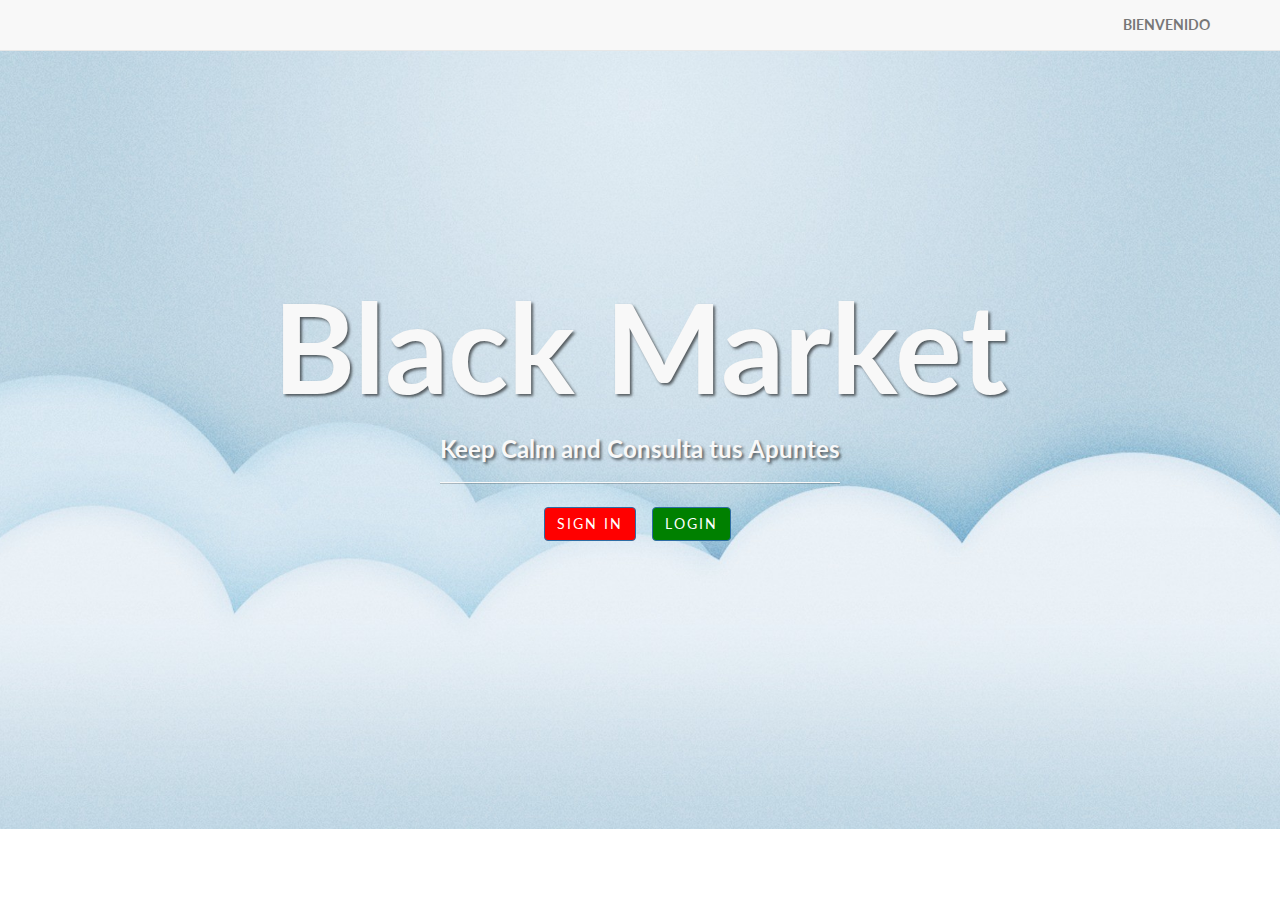
<file: www/index.html>
<!DOCTYPE html>
<html lang="es">
<head>
    <meta charset="utf-8">
    <meta http-equiv="X-UA-Compatible" content="IE=edge">
    <meta name="viewport" content="width=device-width, initial-scale=1">
    <meta name="description" content="">
    <meta name="author" content="">

    <title>Black Market - Cloud</title>

    <!-- Bootstrap Core CSS -->
    <link href="css/bootstrap.min.css" rel="stylesheet">

    <!-- Custom CSS -->
    <link href="css/landing-page.css" rel="stylesheet">

    <!-- Custom Fonts -->
    <link href="font-awesome/css/font-awesome.min.css" rel="stylesheet" type="text/css">
    <link href="http://fonts.googleapis.com/css?family=Lato:300,400,700,300italic,400italic,700italic" rel="stylesheet" type="text/css">

    <!-- HTML5 Shim and Respond.js IE8 support of HTML5 elements and media queries -->
    <!-- WARNING: Respond.js doesn't work if you view the page via file:// -->
    <!--[if lt IE 9]>
        <script src="https://oss.maxcdn.com/libs/html5shiv/3.7.0/html5shiv.js"></script>
        <script src="https://oss.maxcdn.com/libs/respond.js/1.4.2/respond.min.js"></script>
    <![endif]-->

</head>

<body>

    <!-- Navigation -->
    <nav class="navbar navbar-default navbar-fixed-top" role="navigation">
        <div class="container">
            <!-- Brand and toggle get grouped for better mobile display -->

            <!-- Collect the nav links, forms, and other content for toggling -->
            <div  id="bs-example-navbar-collapse-1">
                <ul class="nav navbar-nav navbar-right">
                    <li>
                        <a>BIENVENIDO</a>
                    </li>
                </ul>
            </div>
            <!-- /.navbar-collapse -->
        </div>
        <!-- /.container -->
    </nav>

    <!-- Header -->
    <div class="intro-header">

        <div class="container">
            <div class="row">
                <div class="col-lg-12">
                    <div class="intro-message" style="font-size:25px">
                        <h1>Black Market</h1>
                        <h3>Keep Calm and Consulta tus Apuntes</h3>
                        <hr class="intro-divider">
                        <ul class="list-inline intro-social-buttons">
                            <li>
                                <a class="btn btn-primary custom-button red-btn" STYLE="background-color:red"  data-toggle="modal" data-target="#signin" data-whatever="@fat"> <span class="network-name">SIGN IN</span></a>
                            </li>
                            <li>
                                <a class="btn btn-primary custom-button red-btn" STYLE="background-color:green"  data-toggle="modal" data-target="#loginin" data-whatever="@fat"> <span class="network-name">LOGIN</span></a>
                            </li>
                        </ul>
                    </div>
                </div>
            </div>

        </div>
		<div class="modal fade" id="signin"  tabindex="-1" role="dialog"  aria-labelledby="exampleModalLabel" aria-hidden="true">
		  <div class="modal-dialog" style="width:300px;height:500px">
			<div class="modal-content">
			  <div class="modal-header">
				<h4 class="title1" align="left" background-color="red" id="exampleModalLabel" color>Nuevo usuario</h4>
			  </div>
			  <div class="modal-body">
				<form>
				  <div class="form-group">
					<input type="text" class="form-control" placeholder= "Nombre" maxlength="20" id="new_usuario_nombre">
				  </div>
				  <div class="form-group">
					<input type="text" class="form-control"  placeholder= "Username" maxlength="20"id="new_usuario_username">
				  </div>
				  <div class="form-group">
					<input type="text" class="form-control"  placeholder= "Contraseña" maxlength="20"id="new_usuario_password">
				  </div>
				  <div class="form-group">
					<input type="text" class="form-control" placeholder= "Email"  id="new_usuario_email">
				  </div>
				</form>
			  </div>
			  <div class="modal-footer">
				<button type="button" class="btn btn-primary" id="vmatricula" data-toggle="modal" style="display:none" data-target="#matricula" data-whatever="@mdo"></button>
				<button type="button" class="btn btn-default" data-dismiss="modal" id="signcancelar" >Cancelar</button>
				<button type="button" class="btn btn-primary" id="sign">Sign in</button>
			  </div>
			</div>
		  </div>
		</div>
		 
		<!-- Boton Sigin  lleva a matricula-->
		<div class="modal fade" id="matricula"  tabindex="-1" role="dialog"  aria-labelledby="exampleModalLabel" aria-hidden="true">
		  <div class="modal-dialog" style="width:500px;height:500px">
			<div class="modal-content">
			  <div class="modal-header">
				<h4 class="title1" align="left" background-color="red" id="exampleModalLabel" color>Nueva Matricula<p> Selecciona las assignaturas:</p></h4>
			  </div>
			  <div class="modal-body">
				<form>
				  <div class="row">
					  <div>
						<div class="panel panel-default">
						  <div class="panel-heading">
							<h3 class="panel-title">Assignaturas </h3>
						  </div>
						  <div class="title1">
							 <span id="asignatura_result"></span>
						  </div>
						</div>
					  </div><!-- /.col-sm-8 -->
				  </div>
				</form>
			  </div>
			  <div class="modal-footer">
			 <button type="button" class="btn btn-primary" id="msignin">Login</button>
			  </div>
			</div>
		  </div>
		</div>
		
		<div class="modal fade" id="loginin"  tabindex="-1" role="dialog"  aria-labelledby="exampleModalLabel" aria-hidden="true">
		  <div class="modal-dialog" style="width:300px;height:500px">
			<div class="modal-content">
			  <div class="modal-header">
				<h4 class="title1" align="left" id="exampleModalLabel">Acceder</h4>
			  </div>
			  <div class="modal-body">
				<form>
				  <div class="form-group">
				<!-- <label for="message-text" class="control-label">Username:</label>-->
					<input type="text" class="form-control"  placeholder= "Username" maxlength="20"id="login_username">
				  </div>
				  <div class="form-group">
					<!-- <label for="message-text" class="control-label">Contraseña:</label>-->
					<input type="text" class="form-control"  placeholder= "Contraseña" maxlength="20"id="login_password">
				  </div>
				</form>
			  </div>
			  <div class="modal-footer">
				<button type="button" class="btn btn-default" data-dismiss="modal" id="logincancelar" >Cancelar</button>
				<button type="button" class="btn btn-primary" id="login">Login</button>
			  </div>
			</div>
		  </div>
		</div>	
        <!-- /.container -->

    </div>
    <!-- /.intro-header -->   

      
                
    <!-- jQuery -->
    <script src="js/jquery.js"></script>
    <!-- Bootstrap Core JavaScript -->
    <script src="js/bootstrap.min.js"></script>
	<script src="js/login.js"></script>
	<script src="js/jquery.cookie.js"></script>
</body>
</html>
</file>
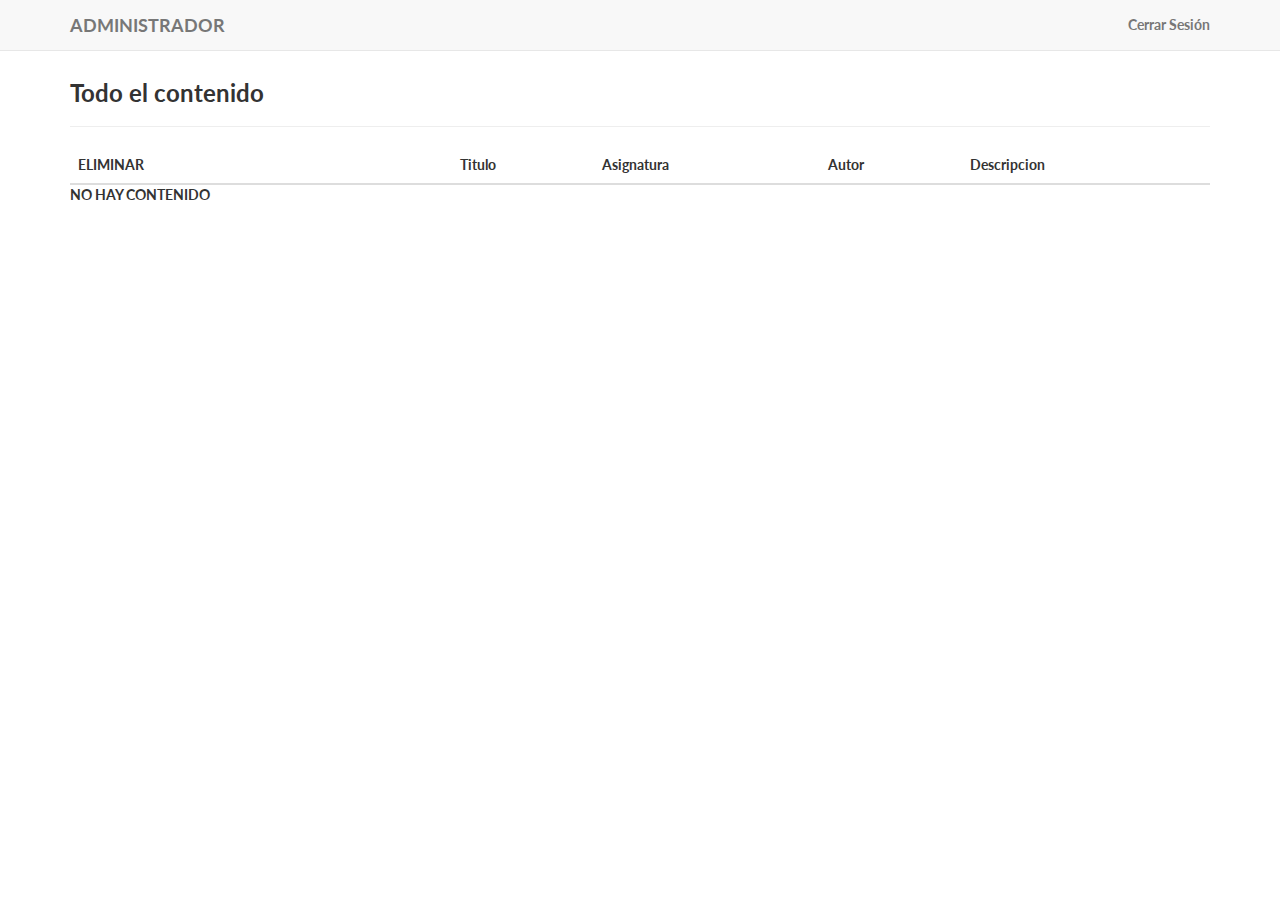
<file: www/admin.html>
<!DOCTYPE html>
<html lang="es"><head><meta http-equiv="Content-Type" content="text/html; charset=UTF-8">
    <meta charset="utf-8">
    <meta http-equiv="X-UA-Compatible" content="IE=edge">
    <meta name="viewport" content="width=device-width, initial-scale=1">
    <meta name="description" content="">
    <meta name="author" content="">

    <title>Black Market - Cloud</title>

     <!-- Bootstrap Core CSS -->
    <link href="css/bootstrap.min.css" rel="stylesheet">

    <!-- Custom CSS -->
    <link href="css/landing-page.css" rel="stylesheet">

    <!-- Custom Fonts -->
    <link href="font-awesome/css/font-awesome.min.css" rel="stylesheet" type="text/css">
    <link href="http://fonts.googleapis.com/css?family=Lato:300,400,700,300italic,400italic,700italic" rel="stylesheet" type="text/css">

    <!-- HTML5 Shim and Respond.js IE8 support of HTML5 elements and media queries -->
    <!-- WARNING: Respond.js doesn't work if you view the page via file:// -->
    <!--[if lt IE 9]>
        <script src="https://oss.maxcdn.com/libs/html5shiv/3.7.0/html5shiv.js"></script>
        <script src="https://oss.maxcdn.com/libs/respond.js/1.4.2/respond.min.js"></script>
    <![endif]-->

</head>

<body class="">
	 <div class="navbar navbar-default navbar-fixed-top" role="navigation">
        <div class="container">
            <!-- Brand and toggle get grouped for better mobile display -->
            <div class="navbar-header">
                <button type="button" class="navbar-toggle" data-toggle="collapse" data-target="#bs-example-navbar-collapse-1">
                    <span class="sr-only">Toggle navigation</span>
                    <span class="icon-bar"></span>
                    <span class="icon-bar"></span>
                    <span class="icon-bar"></span>
                </button>
                <a class="navbar-brand" id="usernameregistred">ADMINISTRADOR</a>
            </div>
            <!-- Collect the nav links, forms, and other content for toggling -->
            <div class="collapse navbar-collapse" id="bs-example-navbar-collapse-1">
                <ul class="nav navbar-nav navbar-right">
                    <li>
                        <a id="logout">Cerrar Sesión</a>
                    </li>
                </ul>
            </div>
            <!-- /.navbar-collapse -->
        </div>
        <!-- /.container -->
    </div>


    <!-- Header -->
	<div class="container">  
	
  <!-- upper section -->
  <div class="row">
    <div class="col-sm-12">    	
     <!-- column 2 -->
	<div>	 
	 <h3> <p style="margin-top:80px" >Todo el contenido</p> </h3> 
	</div>	 
	
       <hr>
	   <div class="row">
       <div>
		<div class="container">
        <div class="tab-content">
          <div class="tab-pane active" id="teoria">
				 <table class="table table-striped">
					<thead>
					  <tr><th>ELIMINAR</th><th>Titulo</th><th>Asignatura</th><th>Autor</th><th>Descripcion</th></tr>
					</thead>
					<tbody id="contenido_result">	
					</tbody>
				  </table>
			
          </div>


        </div>
       </div><!--/row-->   
  	</div><!--/col-span-9-->
	</div>
	
  </div>
    </div>
  </div>
  
  	<div  class="modal fade" id="contenido" tabindex="-1" role="dialog" aria-labelledby="exampleModalLabel" aria-hidden="true" style="display: none;">
		  <div class="modal-dialog" style="width:800px;height:100px">
			<div class="modal-content">
			  <div class="modal-header">
				<h3 class="title1" align="center" background-color="red" id="popuptitulo" >Nuevo usuario</h3>
				<h4 class="title1" align="center" background-color="red" id="popupasignatura" >-Nuevo usuario-EXAMEN</h4>
			  </div>
			  <div class="modal-body">
				<form>
				<div class="container">  
				<div class="row">
				 <div class="col-sm-4">
				  <img align="center" id="popupimagen" style="max-width:350px;border:5px solid" ></img>
				  
						<h4><span style="margin-top:20px" id="popupfecha"></span></h4>
					
				  </div>
				  <div class="col-sm-4">
				   <h3> <p align ="center">Descripcion:</p></h3>          
							<div>
								<h4><span style="margin-top:20px" id="descripcioncontent"></span></h4>
							</div><!--/col-span-6-->
		
				  </div>
				  </div>
				  </div>
				  
				</form>
			  </div>
			  <div class="modal-footer">
			  
				<button type="button" class="btn btn-success" id="descargar" ><a class="glyphicon glyphicon-download-alt" style="color:#FFFFFF" id="download"> Descargar</a></button>
				<span id="invalidoboton">
			  </span>
			  </div>
			</div>
		  </div>
		</div>

    <!-- /.intro-header -->   

    <!-- jQuery -->
    <script src="js/jquery.js"></script>
    <!-- Bootstrap Core JavaScript -->
    <script src="js/bootstrap.min.js"></script>
	<script src="js/admin.js"></script>
	<script src="js/jquery.cookie.js"></script>

</body>
</html>
</file>
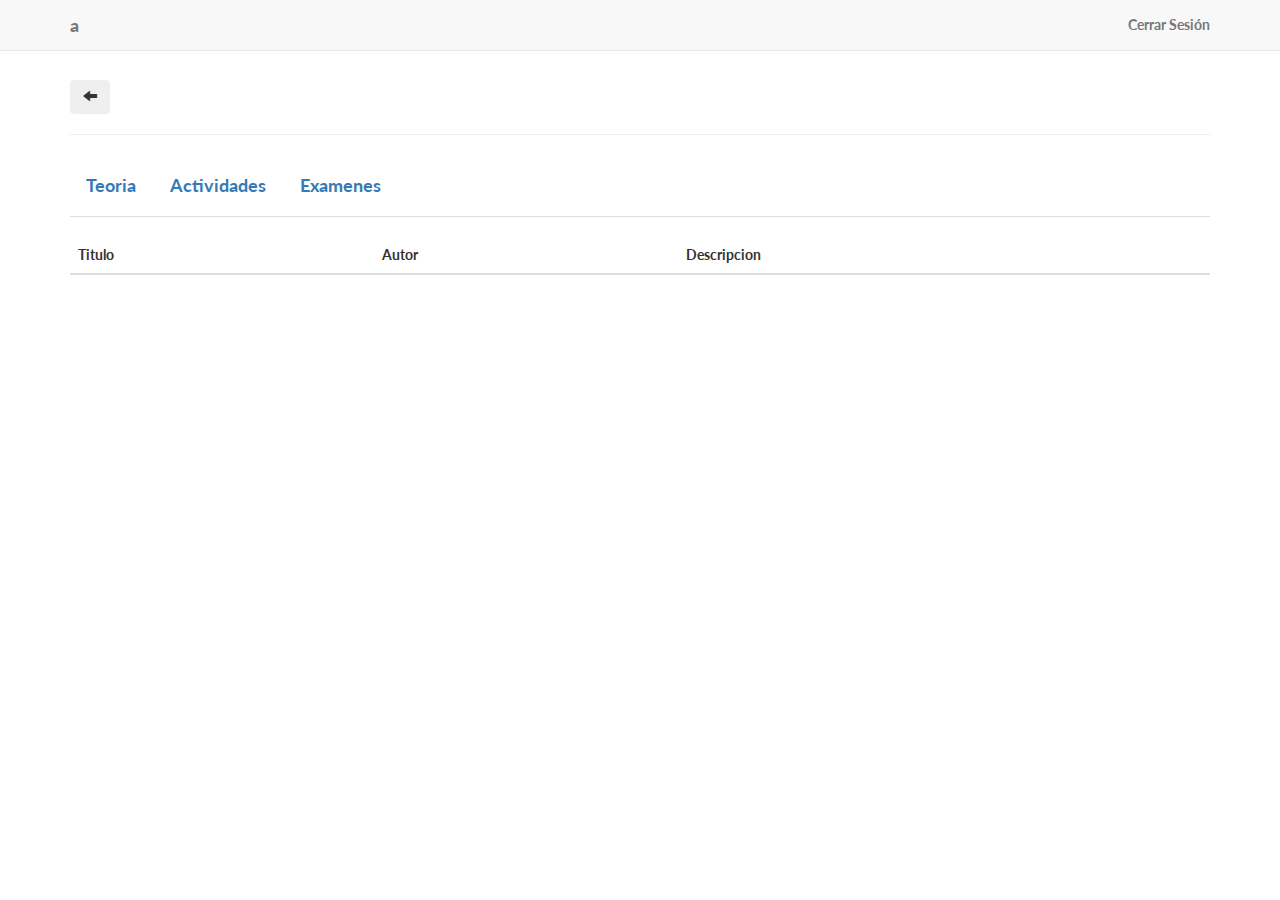
<file: www/asignatura.html>
<!DOCTYPE html>
<html lang="es"><head><meta http-equiv="Content-Type" content="text/html; charset=UTF-8">
    <meta charset="utf-8">
    <meta http-equiv="X-UA-Compatible" content="IE=edge">
    <meta name="viewport" content="width=device-width, initial-scale=1">
    <meta name="description" content="">
    <meta name="author" content="">

    <title>Black Market - Cloud</title>

     <!-- Bootstrap Core CSS -->
    <link href="css/bootstrap.min.css" rel="stylesheet">

    <!-- Custom CSS -->
    <link href="css/landing-page.css" rel="stylesheet">

    <!-- Custom Fonts -->
    <link href="font-awesome/css/font-awesome.min.css" rel="stylesheet" type="text/css">
    <link href="http://fonts.googleapis.com/css?family=Lato:300,400,700,300italic,400italic,700italic" rel="stylesheet" type="text/css">

    <!-- HTML5 Shim and Respond.js IE8 support of HTML5 elements and media queries -->
    <!-- WARNING: Respond.js doesn't work if you view the page via file:// -->
    <!--[if lt IE 9]>
        <script src="https://oss.maxcdn.com/libs/html5shiv/3.7.0/html5shiv.js"></script>
        <script src="https://oss.maxcdn.com/libs/respond.js/1.4.2/respond.min.js"></script>
    <![endif]-->

</head>

<body class="">
	 <div class="navbar navbar-default navbar-fixed-top" role="navigation">
        <div class="container">
            <!-- Brand and toggle get grouped for better mobile display -->
            <div class="navbar-header">
                <button type="button" class="navbar-toggle" data-toggle="collapse" data-target="#bs-example-navbar-collapse-1">
                    <span class="sr-only">Toggle navigation</span>
                    <span class="icon-bar"></span>
                    <span class="icon-bar"></span>
                    <span class="icon-bar"></span>
                </button>
                <a class="navbar-brand" id="usernameregistred">a</a>
            </div>
            <!-- Collect the nav links, forms, and other content for toggling -->
            <div class="collapse navbar-collapse" id="bs-example-navbar-collapse-1">
                <ul class="nav navbar-nav navbar-right">
                    <li>
                        <a id="logout">Cerrar Sesión</a>
                    </li>
                </ul>
            </div>
            <!-- /.navbar-collapse -->
        </div>
        <!-- /.container -->
    </div>


    <!-- Header -->
	<div class="container">  
	
  <!-- upper section -->
  <div class="row">

    <div class="col-sm-12">    	
     <!-- column 2 -->
	<div>	 
	<button style="margin-top:80px" type="button" class="btn btn-defaut" id="atrasregistred">
			<span class="glyphicon glyphicon-arrow-left" ></span>
		</button>
		
       <h3> <p  id="nombreasignatura"></p> </h3> 
	   
	</div>	   
       <hr>
	   <div class="row">
        	<div>
			      <div class="container">
        <ul class="nav nav-tabs" id="myTab">
          <li ><a href="#teoria" data-toggle="tab" id="teoria"><h4>Teoria</h4></a></li>
          <li><a href="#actividades" data-toggle="tab"  id="actividades"><h4>Actividades</h4></a></li>
          <li><a href="#examenes" data-toggle="tab"  id="examenes"><h4>Examenes</h4></a></li>
        </ul>
        <div class="tab-content">
          <div class="tab-pane active" id="teoria">
            <p style="margin-top:20px"> </p>
				 <table class="table table-striped">
					<thead>
					  <tr><th>Titulo</th><th>Autor</th><th>Descripcion</th></tr>
					</thead>
					<tbody id="contenido_result">	
					</tbody>
				  </table>
			
          </div>
          <div class="tab-pane" id="actividades">
             <p style="margin-top:20px"> </p>
			 <table class="table table-striped">
					<thead>
					  <tr><th>Titulo</th><th>Autor</th><th>Descripcion</th></tr>
					</thead>
					<tbody id="contenido_result">	
					</tbody>
				  </table>

          </div>
          <div class="tab-pane" id="examenes">
            <p style="margin-top:20px"> </p>
			<table class="table table-striped">
					<thead>
					  <tr><th>Titulo</th><th>Autor</th><th>Descripcion</th></tr>
					</thead>
					<tbody id="contenido_result">	
					</tbody>
				  </table>
          </div>
        </div>
       </div><!--/row-->   
  	</div><!--/col-span-9-->
	</div>
	
  </div>
  </div>
  </div>
  
    		<div  class="modal fade" id="contenido" tabindex="-1" role="dialog" aria-labelledby="exampleModalLabel" aria-hidden="true" style="display: none;">
		  <div class="modal-dialog" style="width:800px;height:100px">
			<div class="modal-content">
			  <div class="modal-header">
				<h3 class="title1" align="center" background-color="red" id="popuptitulo" >Nuevo usuario</h3>
				<h4 class="title1" align="center" background-color="red" id="popupasignatura" >-Nuevo usuario-EXAMEN</h4>
			  </div>
			  <div class="modal-body">
				<form>
				<div class="container">  
				<div class="row">
				 <div class="col-sm-4">
				  <img align="center" id="popupimagen" style="max-width:350px;border:5px solid" ></img>
				  
						<h4><span style="margin-top:20px" id="popupfecha"></span></h4>
					
				  </div>
				  <div class="col-sm-4">
				   <h3> <p align ="center">Descripcion:</p></h3>          
							<div>
								<h4><span style="margin-top:20px" id="descripcioncontent"></span></h4>
							</div><!--/col-span-6-->
		
				  </div>
				  </div>
				  </div>
				  
				</form>
			  </div>
			  <div class="modal-footer">
			  
				<div  align="left" class="col-sm-6">
					<span id="comentariosboton">
				</div>
				<div class="col-sm-6">
				<button type="button" class="btn btn-success" id="descargar" ><a class="glyphicon glyphicon-download-alt" style="color:#FFFFFF" id="download"> Descargar</a></button>
				<span id="invalidoboton">
				</div>
			  </div>
			</div>
		  </div>
		</div>
		
		
		
  
  

    <!-- /.intro-header -->   

    <!-- jQuery -->
    <script src="js/jquery.js"></script>
    <!-- Bootstrap Core JavaScript -->
    <script src="js/bootstrap.min.js"></script>
	<script src="js/asignatura.js"></script>
	<script src="js/jquery.cookie.js"></script>

</body>
</html>
</file>
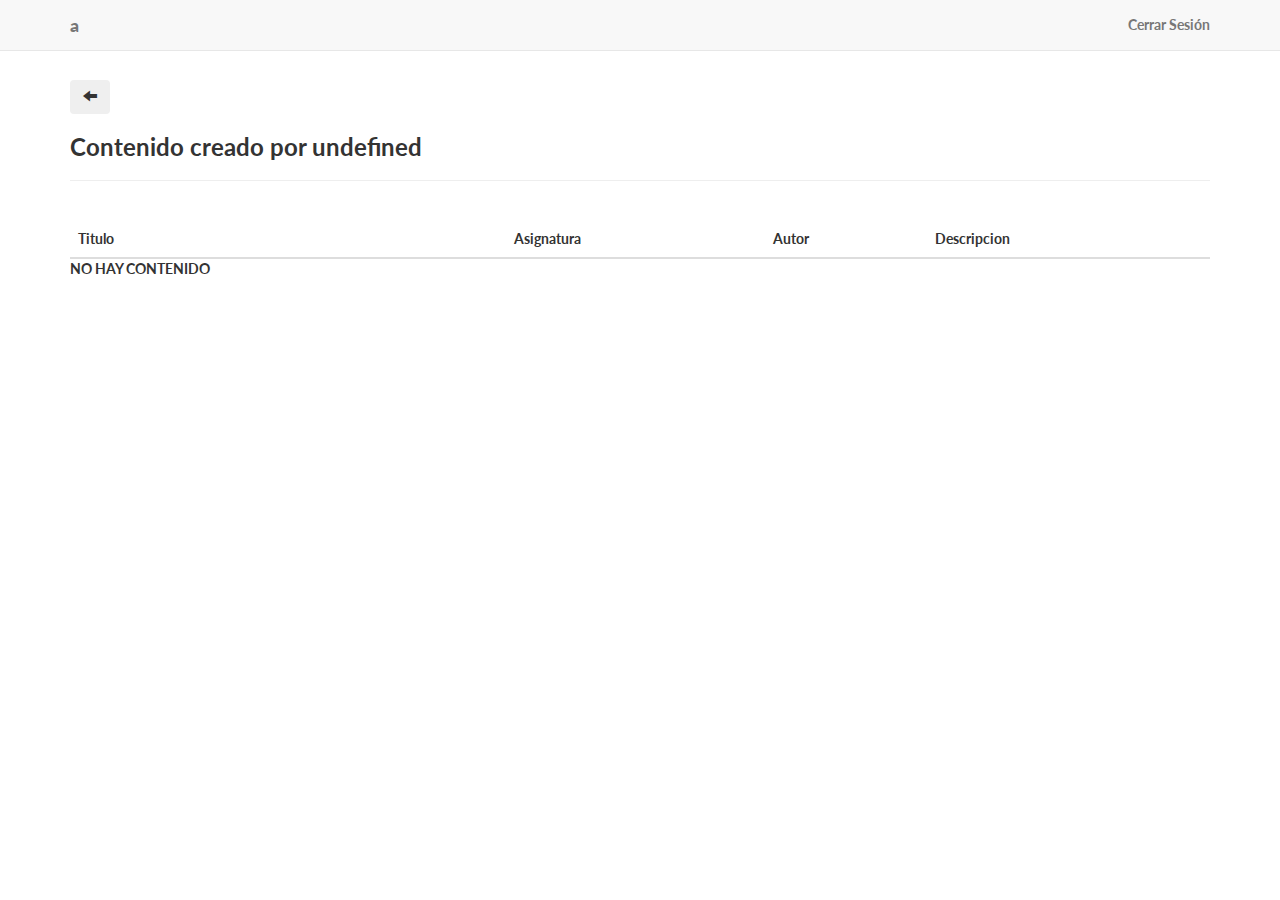
<file: www/autor.html>
<!DOCTYPE html>
<html lang="es"><head><meta http-equiv="Content-Type" content="text/html; charset=UTF-8">
    <meta charset="utf-8">
    <meta http-equiv="X-UA-Compatible" content="IE=edge">
    <meta name="viewport" content="width=device-width, initial-scale=1">
    <meta name="description" content="">
    <meta name="author" content="">

    <title>Black Market - Cloud</title>

     <!-- Bootstrap Core CSS -->
    <link href="css/bootstrap.min.css" rel="stylesheet">

    <!-- Custom CSS -->
    <link href="css/landing-page.css" rel="stylesheet">

    <!-- Custom Fonts -->
    <link href="font-awesome/css/font-awesome.min.css" rel="stylesheet" type="text/css">
    <link href="http://fonts.googleapis.com/css?family=Lato:300,400,700,300italic,400italic,700italic" rel="stylesheet" type="text/css">

    <!-- HTML5 Shim and Respond.js IE8 support of HTML5 elements and media queries -->
    <!-- WARNING: Respond.js doesn't work if you view the page via file:// -->
    <!--[if lt IE 9]>
        <script src="https://oss.maxcdn.com/libs/html5shiv/3.7.0/html5shiv.js"></script>
        <script src="https://oss.maxcdn.com/libs/respond.js/1.4.2/respond.min.js"></script>
    <![endif]-->

</head>

<body class="">
	 <div class="navbar navbar-default navbar-fixed-top" role="navigation">
        <div class="container">
            <!-- Brand and toggle get grouped for better mobile display -->
            <div class="navbar-header">
                <button type="button" class="navbar-toggle" data-toggle="collapse" data-target="#bs-example-navbar-collapse-1">
                    <span class="sr-only">Toggle navigation</span>
                    <span class="icon-bar"></span>
                    <span class="icon-bar"></span>
                    <span class="icon-bar"></span>
                </button>
                <a class="navbar-brand" id="usernameregistred">a</a>
            </div>
            <!-- Collect the nav links, forms, and other content for toggling -->
            <div class="collapse navbar-collapse" id="bs-example-navbar-collapse-1">
                <ul class="nav navbar-nav navbar-right">
                    <li>
                        <a id="logout">Cerrar Sesión</a>
                    </li>
                </ul>
            </div>
            <!-- /.navbar-collapse -->
        </div>
        <!-- /.container -->
    </div>


    <!-- Header -->
	<div class="container">  
	
  <!-- upper section -->
  <div class="row">

    <div class="col-sm-12">    	
     <!-- column 2 -->
	<div>	 
	<button style="margin-top:80px" type="button" class="btn btn-defaut" id="atrasregistred">
			<span class="glyphicon glyphicon-arrow-left" ></span>
		</button>
		
       <h3> <p  id="busqueda"></p> </h3> 
	   
	</div>	   
       <hr>
	   <div class="row">
        	<div>
			      <div class="container">

        <div class="tab-content">
          <div class="tab-pane active" id="teoria">
            <p style="margin-top:20px"> </p>
				 <table class="table table-striped">
					<thead>
					  <tr><th>Titulo</th><th>Asignatura</th><th>Autor</th><th>Descripcion</th></tr>
					</thead>
					<tbody id="contenido_result">	
					</tbody>
				  </table>
			
          </div>


        </div>
       </div><!--/row-->   
  	</div><!--/col-span-9-->
	</div>
	
  </div>
    </div>
  </div>
  
  	<div  class="modal fade" id="contenido" tabindex="-1" role="dialog" aria-labelledby="exampleModalLabel" aria-hidden="true" style="display: none;">
		  <div class="modal-dialog" style="width:800px;height:100px">
			<div class="modal-content">
			  <div class="modal-header">
				<h3 class="title1" align="center" background-color="red" id="popuptitulo" >Nuevo usuario</h3>
				<h4 class="title1" align="center" background-color="red" id="popupasignatura" >-Nuevo usuario-EXAMEN</h4>
			  </div>
			  <div class="modal-body">
				<form>
				<div class="container">  
				<div class="row">
				 <div class="col-sm-4">
				  <img align="center" id="popupimagen" style="max-width:350px;border:5px solid" ></img>
				  
						<h4><span style="margin-top:20px" id="popupfecha"></span></h4>
					
				  </div>
				  <div class="col-sm-4">
				   <h3> <p align ="center">Descripcion:</p></h3>          
							<div>
								<h4><span style="margin-top:20px" id="descripcioncontent"></span></h4>
							</div><!--/col-span-6-->
		
				  </div>
				  </div>
				  </div>
				  
				</form>
			  </div>
			 <div class="modal-footer">
			  
				<div  align="left" class="col-sm-6">
					<span id="comentariosboton">
				</div>
				<div class="col-sm-6">
				<button type="button" class="btn btn-success" id="descargar" ><a class="glyphicon glyphicon-download-alt" style="color:#FFFFFF" id="download"> Descargar</a></button>
				<span id="invalidoboton">
				</div>
			  </span>
			  </div>
			</div>
		  </div>
		</div>

    <!-- /.intro-header -->   

    <!-- jQuery -->
    <script src="js/jquery.js"></script>
    <!-- Bootstrap Core JavaScript -->
    <script src="js/bootstrap.min.js"></script>
	<script src="js/autor.js"></script>
	<script src="js/jquery.cookie.js"></script>

</body>
</html>
</file>
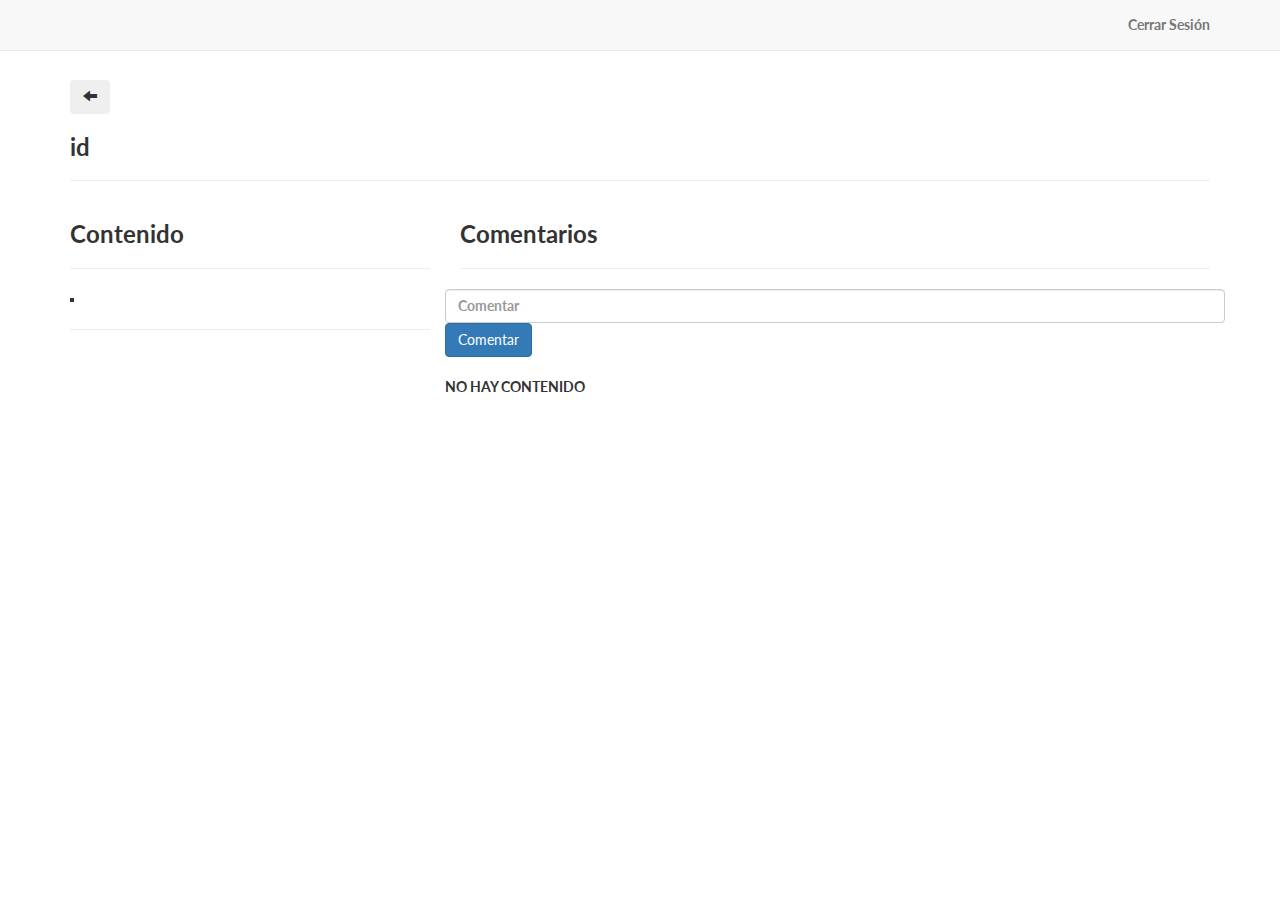
<file: www/comentarios.html>
<!DOCTYPE html>
<!-- saved from url=(0032)http://localhost/registered.html -->
<html lang="es"><head><meta http-equiv="Content-Type" content="text/html; charset=UTF-8">
    <meta charset="utf-8">
    <meta http-equiv="X-UA-Compatible" content="IE=edge">
    <meta name="viewport" content="width=device-width, initial-scale=1">
    <meta name="description" content="">
    <meta name="author" content="">

    <title>Black Market - Cloud</title>

     <!-- Bootstrap Core CSS -->
    <link href="css/bootstrap.min.css" rel="stylesheet">

    <!-- Custom CSS -->
    <link href="css/landing-page.css" rel="stylesheet">

    <!-- Custom Fonts -->
    <link href="font-awesome/css/font-awesome.min.css" rel="stylesheet" type="text/css">
    <link href="http://fonts.googleapis.com/css?family=Lato:300,400,700,300italic,400italic,700italic" rel="stylesheet" type="text/css">

    <!-- HTML5 Shim and Respond.js IE8 support of HTML5 elements and media queries -->
    <!-- WARNING: Respond.js doesn't work if you view the page via file:// -->
    <!--[if lt IE 9]>
        <script src="https://oss.maxcdn.com/libs/html5shiv/3.7.0/html5shiv.js"></script>
        <script src="https://oss.maxcdn.com/libs/respond.js/1.4.2/respond.min.js"></script>
    <![endif]-->

</head>

<body class="">
	 <div class="navbar navbar-default navbar-fixed-top" role="navigation">
        <div class="container">
            <!-- Brand and toggle get grouped for better mobile display -->
            <div class="navbar-header">
                <button type="button" class="navbar-toggle" data-toggle="collapse" data-target="#bs-example-navbar-collapse-1">
                    <span class="sr-only">Toggle navigation</span>
                    <span class="icon-bar"></span>
                    <span class="icon-bar"></span>
                    <span class="icon-bar"></span>
                </button>
                <a class="navbar-brand" id="usernameregistred"></a>
            </div>
            <!-- Collect the nav links, forms, and other content for toggling -->
            <div class="collapse navbar-collapse" id="bs-example-navbar-collapse-1">
                <ul class="nav navbar-nav navbar-right">
                    <li>
                        <a id="logout">Cerrar Sesión</a>
                    </li>
                </ul>
            </div>
            <!-- /.navbar-collapse -->
        </div>
        <!-- /.container -->
    </div>

	
<div class="container">  
  <!-- upper section -->
  <div class="row">
 <div class="col-sm-12">    	
     <!-- column 2 -->
	<div>	 
	<button style="margin-top:80px" type="button" class="btn btn-defaut" id="atrasregistred">
			<span class="glyphicon glyphicon-arrow-left" ></span>
		</button>
		
       <h3> <p  id="Nombrearchivo">id</p> </h3> 
	   <hr>
	   
	</div>
	</div>
	<div class="col-sm-4">
      <!-- left -->
	  <div>
		<h3><i ></i> <p style="margin-top:20px"><span id="nombreasignatura" >Contenido</span></p></h3>
	  </div>
	  <hr>
	<img  id="imagen" style="max-width:360px;border:2px solid" ></img>

		
      <hr>
      
  	</div><!-- /span-3 -->
    <div class="col-sm-8">    	
     <!-- column 2 -->	

	 
	   <h3><i ></i> <p style="margin-top:10px">Comentarios</p></h3>          
       <hr>
	   
	   <div class="row">
        	<div>
			<div class="tab-content">
			<div class="controls">
                <input type="text" class="form-control" maxlength="50" id="comentarios" placeholder="Comentar">
				 <button type="button" onclick="comentar()" class="btn btn-primary">
                  Comentar
                </button>
              </div>
          <div class="tab-pane active" id="teoria">
            <p style="margin-top:20px"> </p>
				 <table class="table table-striped">
					<thead>
					</thead>
					<tbody id="contenido_result">	
					</tbody>
				  </table>

          </div>
        </div>        
			</div><!--/col-span-6-->
       </div><!--/row-->  
  	</div><!--/col-span-9-->
	
	</div>
  </div><!--/row-->
  
  
  
  
  
  		<div class="modal fade" id="contenido" tabindex="-1" role="dialog" aria-labelledby="exampleModalLabel" aria-hidden="true" style="display: none;">
		  <div class="modal-dialog" style="width:800px;height:100px">
			<div class="modal-content">
			  <div class="modal-header">
				<h3 class="title1" align="center" background-color="red" id="popuptitulo" >Nuevo usuario</h3>
				<h4 class="title1" align="center" background-color="red" id="popupasignatura" >-Nuevo usuario-EXAMEN</h4>
			  </div>
			  <div class="modal-body">
				<form>
				<div class="container">  
				<div class="row">
				 <div class="col-sm-4">
				 <a href="#">
				 <a href="1.jpg" class="preview">
				  <img alt="gallery thumbnail" align="center" id="popupimagen" style="max-width:350px;border:5px solid"/img>
				  </a>
						<h4><span style="margin-top:20px" id="popupfecha"></span></h4>
					
				  </div>
				  <div class="col-sm-4">
				   <h3> <p align ="center">Descripcion:</p></h3>          
							<div>
								<h4><span style="margin-top:20px" id="descripcioncontent"></span></h4>
							</div><!--/col-span-6-->
		
				  </div>
				  </div>
				  </div>
				  
				</form>
			  </div>
			  <div class="modal-footer">
			  <div  align="left" class="col-sm-6">
					<span id="comentariosboton">
				</div>
				<div class="col-sm-6">
				<button type="button" class="btn btn-success" id="descargar" ><a class="glyphicon glyphicon-download-alt" style="color:#FFFFFF" id="download"> Descargar</a></button>
				<span id="invalidoboton">
				</div>
			  </span>
			  </div>
			</div>
		  </div>
		</div>


   <!-- jQuery -->
    <script src="js/jquery.js"></script>
    <!-- Bootstrap Core JavaScript -->
    <script src="js/bootstrap.min.js"></script>
	<script src="js/comentarios.js"></script>
	<script src="js/jquery.cookie.js"></script>



</body></html>
</file>
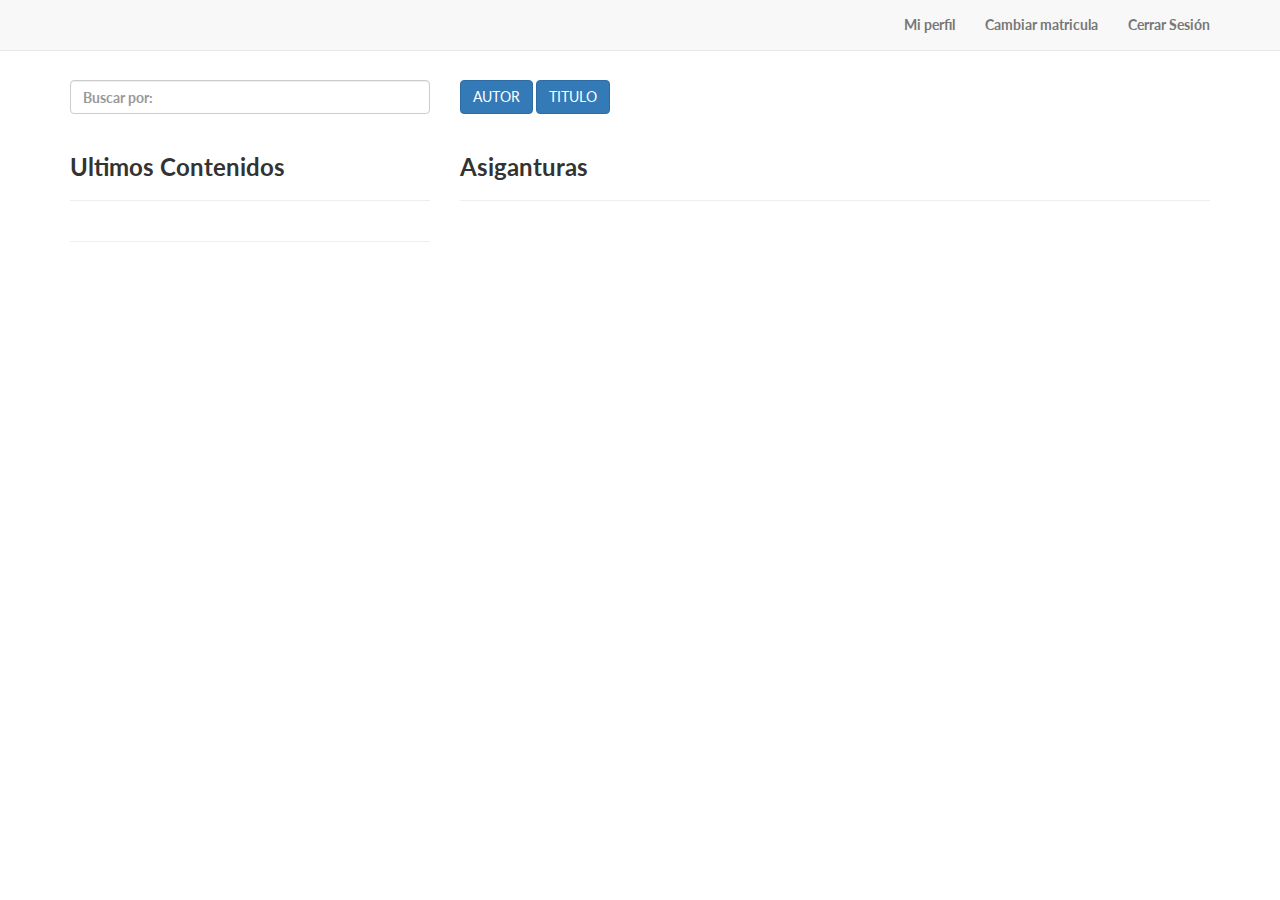
<file: www/registered.html>
<!DOCTYPE html>
<!-- saved from url=(0032)http://localhost/registered.html -->
<html lang="es"><head><meta http-equiv="Content-Type" content="text/html; charset=UTF-8">
    <meta charset="utf-8">
    <meta http-equiv="X-UA-Compatible" content="IE=edge">
    <meta name="viewport" content="width=device-width, initial-scale=1">
    <meta name="description" content="">
    <meta name="author" content="">

    <title>Black Market - Cloud</title>

     <!-- Bootstrap Core CSS -->
    <link href="css/bootstrap.min.css" rel="stylesheet">

    <!-- Custom CSS -->
    <link href="css/landing-page.css" rel="stylesheet">

    <!-- Custom Fonts -->
    <link href="font-awesome/css/font-awesome.min.css" rel="stylesheet" type="text/css">
    <link href="http://fonts.googleapis.com/css?family=Lato:300,400,700,300italic,400italic,700italic" rel="stylesheet" type="text/css">

    <!-- HTML5 Shim and Respond.js IE8 support of HTML5 elements and media queries -->
    <!-- WARNING: Respond.js doesn't work if you view the page via file:// -->
    <!--[if lt IE 9]>
        <script src="https://oss.maxcdn.com/libs/html5shiv/3.7.0/html5shiv.js"></script>
        <script src="https://oss.maxcdn.com/libs/respond.js/1.4.2/respond.min.js"></script>
    <![endif]-->

</head>

<body class="">
	 <div class="navbar navbar-default navbar-fixed-top" role="navigation">
        <div class="container">
            <!-- Brand and toggle get grouped for better mobile display -->
            <div class="navbar-header">
                <button type="button" class="navbar-toggle" data-toggle="collapse" data-target="#bs-example-navbar-collapse-1">
                    <span class="sr-only">Toggle navigation</span>
                    <span class="icon-bar"></span>
                    <span class="icon-bar"></span>
                    <span class="icon-bar"></span>
                </button>
                <a class="navbar-brand" id="usernameregistred"></a>
            </div>
            <!-- Collect the nav links, forms, and other content for toggling -->
            <div class="collapse navbar-collapse" id="bs-example-navbar-collapse-1">
                <ul class="nav navbar-nav navbar-right">
				<li>
                        <a id="miperfil" >Mi perfil</a>
                    </li>
				<li>
                        <a id="vmatricula" data-toggle="modal" onclick="getmatriculas()" data-target="#matricula" data-whatever="@mdo">Cambiar matricula</a>
                    </li>
                    <li>
                        <a id="logout">Cerrar Sesión</a>
                    </li>
                </ul>
            </div>
            <!-- /.navbar-collapse -->
        </div>
        <!-- /.container -->
    </div>

	
<div class="container">  
  <!-- upper section -->
  <div class="row">

	<div class="col-sm-4">
      <!-- left -->
	  <div>
	  <input type="text" style="margin-top:80px"  class="form-control" placeholder= "Buscar por:" maxlength="20" id="textbuscar">
		<h3><i ></i> <p style="margin-top:40px">Ultimos Contenidos</p></h3>
	  </div>
	  <hr>
      
      <ul class="nav nav-stacked" id="ultimoscontenidos"></ul>
        <!--center-right
		
		AQUI VAN LOS ULTIMOS CONTENIDOS
		
		center-right-->
		
      <hr>
      
  	</div><!-- /span-3 -->
    <div class="col-sm-8">    	
     <!-- column 2 -->	
	  <a>
	  <button type="button" style="margin-top:80px" class="btn btn-primary" id="buscarautor">AUTOR</button>
       <button type="button" style="margin-top:80px" class="btn btn-primary" id="buscartitulo">TITULO</button>
	   </a>
	   <h3><i ></i> <p style="margin-top:40px">Asiganturas</p></h3>          
       <hr>
	   <div class="row">
        	<div>
                <span id="asignatura_result"></span>
			</div><!--/col-span-6-->
       </div><!--/row-->   
  	</div><!--/col-span-9-->
	</div>
  </div><!--/row-->
  
  
  
  
  
  		<div class="modal fade" id="contenido" tabindex="-1" role="dialog" aria-labelledby="exampleModalLabel" aria-hidden="true" style="display: none;">
		  <div class="modal-dialog" style="width:800px;height:100px">
			<div class="modal-content">
			  <div class="modal-header">
				<h3 class="title1" align="center" background-color="red" id="popuptitulo" >Nuevo usuario</h3>
				<h4 class="title1" align="center" background-color="red" id="popupasignatura" >-Nuevo usuario-EXAMEN</h4>
			  </div>
			  <div class="modal-body">
				<form>
				<div class="container">  
				<div class="row">
				 <div class="col-sm-4">
				  <img align="center" id="popupimagen" style="max-width:350px;border:5px solid" ></img>
				  
						<h4><span style="margin-top:20px" id="popupfecha"></span></h4>
					
				  </div>
				  <div class="col-sm-4">
				   <h3> <p align ="center">Descripcion:</p></h3>          
							<div>
								<h4><span style="margin-top:20px" id="descripcioncontent"></span></h4>
							</div><!--/col-span-6-->
		
				  </div>
				  </div>
				  </div>
				  
				</form>
			  </div>
			  <div class="modal-footer">
			  <div  align="left" class="col-sm-6">
					<span id="comentariosboton">
				</div>
				<div class="col-sm-6">
				<button type="button" class="btn btn-success" id="descargar" ><a class="glyphicon glyphicon-download-alt" style="color:#FFFFFF" id="download"> Descargar</a></button>
				<span id="invalidoboton">
				</div>
			  </span>
			  </div>
			</div>
		  </div>
		</div>
		
		<div onunload="CargarParent()" class="modal fade" id="matricula"  tabindex="-1" role="dialog"  aria-labelledby="exampleModalLabel" aria-hidden="true">
		  <div class="modal-dialog" style="width:500px;height:500px">
			<div class="modal-content">
			  <div class="modal-header">
				<h4 class="title1" align="left" background-color="red" id="exampleModalLabel" color>Nueva Matricula<p> Selecciona las assignaturas:</p></h4>
			  </div>
			  <div class="modal-body">
				<form>
				  <div class="row">
					  <div>
						<div class="panel panel-default">
						  <div class="panel-heading">
							<h3 class="panel-title">Assignaturas </h3>
						  </div>
						  <div class="title1">
							 <span align="center" id="asignatura_result_matricula"></span>
						  </div>
						</div>
					  </div><!-- /.col-sm-8 -->
				  </div>
				</form>
			  </div>
			  <div class="modal-footer">
			 <button type="button" class="btn btn-primary" id="aceptar">Aceptar</button>
			  </div>
			</div>
		  </div>
		</div>
    


   <!-- jQuery -->
    <script src="js/jquery.js"></script>
    <!-- Bootstrap Core JavaScript -->
    <script src="js/bootstrap.min.js"></script>
	<script src="js/registred.js"></script>
	<script src="js/jquery.cookie.js"></script>



</body></html>
</file>
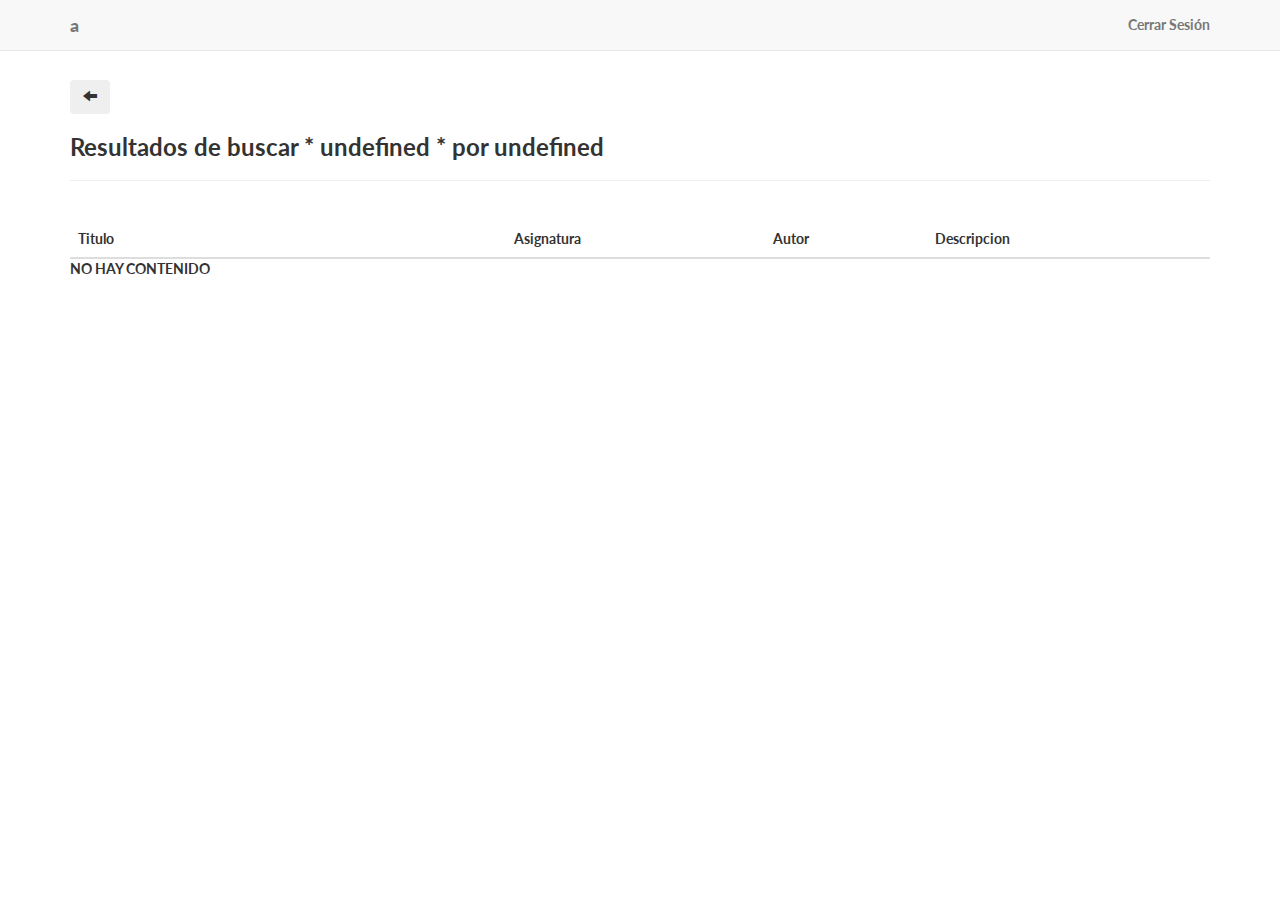
<file: www/search.html>
<!DOCTYPE html>
<html lang="es"><head><meta http-equiv="Content-Type" content="text/html; charset=UTF-8">
    <meta charset="utf-8">
    <meta http-equiv="X-UA-Compatible" content="IE=edge">
    <meta name="viewport" content="width=device-width, initial-scale=1">
    <meta name="description" content="">
    <meta name="author" content="">

    <title>Black Market - Cloud</title>

     <!-- Bootstrap Core CSS -->
    <link href="css/bootstrap.min.css" rel="stylesheet">

    <!-- Custom CSS -->
    <link href="css/landing-page.css" rel="stylesheet">

    <!-- Custom Fonts -->
    <link href="font-awesome/css/font-awesome.min.css" rel="stylesheet" type="text/css">
    <link href="http://fonts.googleapis.com/css?family=Lato:300,400,700,300italic,400italic,700italic" rel="stylesheet" type="text/css">

    <!-- HTML5 Shim and Respond.js IE8 support of HTML5 elements and media queries -->
    <!-- WARNING: Respond.js doesn't work if you view the page via file:// -->
    <!--[if lt IE 9]>
        <script src="https://oss.maxcdn.com/libs/html5shiv/3.7.0/html5shiv.js"></script>
        <script src="https://oss.maxcdn.com/libs/respond.js/1.4.2/respond.min.js"></script>
    <![endif]-->

</head>

<body class="">
	 <div class="navbar navbar-default navbar-fixed-top" role="navigation">
        <div class="container">
            <!-- Brand and toggle get grouped for better mobile display -->
            <div class="navbar-header">
                <button type="button" class="navbar-toggle" data-toggle="collapse" data-target="#bs-example-navbar-collapse-1">
                    <span class="sr-only">Toggle navigation</span>
                    <span class="icon-bar"></span>
                    <span class="icon-bar"></span>
                    <span class="icon-bar"></span>
                </button>
                <a class="navbar-brand" id="usernameregistred">a</a>
            </div>
            <!-- Collect the nav links, forms, and other content for toggling -->
            <div class="collapse navbar-collapse" id="bs-example-navbar-collapse-1">
                <ul class="nav navbar-nav navbar-right">
                    <li>
                        <a id="logout">Cerrar Sesión</a>
                    </li>
                </ul>
            </div>
            <!-- /.navbar-collapse -->
        </div>
        <!-- /.container -->
    </div>


    <!-- Header -->
	<div class="container">  
	
  <!-- upper section -->
  <div class="row">

    <div class="col-sm-12">    	
     <!-- column 2 -->
	<div>	 
	<button style="margin-top:80px" type="button" class="btn btn-defaut" id="atrasregistred">
			<span class="glyphicon glyphicon-arrow-left" ></span>
		</button>
		
       <h3> <p  id="busqueda"></p> </h3> 
	   
	</div>	   
       <hr>
	   <div class="row">
        	<div>
			      <div class="container">

        <div class="tab-content">
          <div class="tab-pane active" id="teoria">
            <p style="margin-top:20px"> </p>
				 <table class="table table-striped">
					<thead>
					  <tr><th>Titulo</th><th>Asignatura</th><th>Autor</th><th>Descripcion</th></tr>
					</thead>
					<tbody id="contenido_result">	
					</tbody>
				  </table>
			
          </div>


        </div>
       </div><!--/row-->   
  	</div><!--/col-span-9-->
	</div>
	
  </div>
    </div>
  </div>
  
  	<div  class="modal fade" id="contenido" tabindex="-1" role="dialog" aria-labelledby="exampleModalLabel" aria-hidden="true" style="display: none;">
		  <div class="modal-dialog" style="width:800px;height:100px">
			<div class="modal-content">
			  <div class="modal-header">
				<h3 class="title1" align="center" background-color="red" id="popuptitulo" >Nuevo usuario</h3>
				<h4 class="title1" align="center" background-color="red" id="popupasignatura" >-Nuevo usuario-EXAMEN</h4>
			  </div>
			  <div class="modal-body">
				<form>
				<div class="container">  
				<div class="row">
				 <div class="col-sm-4">
				  <img align="center" id="popupimagen" style="max-width:350px;border:5px solid" ></img>
				  
						<h4><span style="margin-top:20px" id="popupfecha"></span></h4>
					
				  </div>
				  <div class="col-sm-4">
				   <h3> <p align ="center">Descripcion:</p></h3>          
							<div>
								<h4><span style="margin-top:20px" id="descripcioncontent"></span></h4>
							</div><!--/col-span-6-->
		
				  </div>
				  </div>
				  </div>
				  
				</form>
			  </div>
			  <div class="modal-footer">
			  
				<div  align="left" class="col-sm-6">
					<span id="comentariosboton">
				</div>
				<div class="col-sm-6">
				<button type="button" class="btn btn-success" id="descargar" ><a class="glyphicon glyphicon-download-alt" style="color:#FFFFFF" id="download"> Descargar</a></button>
				<span id="invalidoboton">
				</div>
			  </span>
			  </div>
			</div>
		  </div>
		</div>

    <!-- /.intro-header -->   

    <!-- jQuery -->
    <script src="js/jquery.js"></script>
    <!-- Bootstrap Core JavaScript -->
    <script src="js/bootstrap.min.js"></script>
	<script src="js/search.js"></script>
	<script src="js/jquery.cookie.js"></script>

</body>
</html>
</file>
<file: www/css/landing-page.css>
/*!
 * Start Bootstrap - Landing Page Bootstrap Theme (http://startbootstrap.com)
 * Code licensed under the Apache License v2.0.
 * For details, see http://www.apache.org/licenses/LICENSE-2.0.
 */

body,
html {
    width: 100%;
    height: 100%;
}

body,
h1,
h2,
h3,
h4,
h5,
h6 {
    font-family: "Lato","Helvetica Neue",Helvetica,Arial,sans-serif;
    font-weight: 700;
}

.lead {
    font-size: 18px;
    font-weight: 400;
}

.intro-header {
    padding-top: 50px; /* If you're making other pages, make sure there is 50px of padding to make sure the navbar doesn't overlap content! */
    padding-bottom: 50px;
    text-align: center;
    color: #f8f8f8;
    background: url(../img/intro-bg.jpg) no-repeat center center;
    background-size: cover;
}

.title1 {
  color: #555;
  text-shadow: 0 -1px 0 rgba(0, 0, 0, 0.25);
  background-color: #FFFFFF;
}

.myButton {

}
.myButton:hover {
	background:-webkit-gradient(linear, left top, left bottom, color-stop(0.05, #408c99), color-stop(1, #599bb3));
	background:-moz-linear-gradient(top, #408c99 5%, #599bb3 100%);
	background:-webkit-linear-gradient(top, #408c99 5%, #599bb3 100%);
	background:-o-linear-gradient(top, #408c99 5%, #599bb3 100%);
	background:-ms-linear-gradient(top, #408c99 5%, #599bb3 100%);
	background:linear-gradient(to bottom, #408c99 5%, #599bb3 100%);
	filter:progid:DXImageTransform.Microsoft.gradient(startColorstr='#408c99', endColorstr='#599bb3',GradientType=0);
	background-color:#408c99;
}
.myButton:active {
	position:relative;
	top:1px;
}

.buttonasignatura {
	width: 185px;
    height: 200px;
	font-size: 50px;
	margin: 5px;
}

.intro-message {
    position: relative;
    padding-top: 20%;
    padding-bottom: 20%;
}

.intro-message > h1 {
    margin: 0;
    text-shadow: 2px 2px 3px rgba(0,0,0,0.6);
    font-size: 5em;
}

.intro-divider {
    width: 400px;
    border-top: 1px solid #f8f8f8;
    border-bottom: 1px solid rgba(0,0,0,0.2);
}

.intro-message > h3 {
    text-shadow: 2px 2px 3px rgba(0,0,0,0.6);
}

@media(max-width:767px) {
    .intro-message {
        padding-bottom: 15%;
    }

    .intro-message > h1 {
        font-size: 3em;
    }

    ul.intro-social-buttons > li {
        display: block;
        margin-bottom: 20px;
        padding: 0;
    }

    ul.intro-social-buttons > li:last-child {
        margin-bottom: 0;
    }

    .intro-divider {
        width: 100%;
    }
}

.network-name {
    text-transform: uppercase;
    font-size: 14px;
    font-weight: 400;
    letter-spacing: 2px;
}

.content-section-a {
    padding: 50px 0;
    background-color: #f8f8f8;
}

.content-section-b {
    padding: 50px 0;
    border-top: 1px solid #e7e7e7;
    border-bottom: 1px solid #e7e7e7;
}

.section-heading {
    margin-bottom: 30px;
}

.section-heading-spacer {
    float: left;
    width: 200px;
    border-top: 3px solid #e7e7e7;
}

.banner {
    padding: 100px 0;
    color: #f8f8f8;
    background: url(../img/banner-bg.jpg) no-repeat center center;
    background-size: cover;
}

.banner h2 {
    margin: 0;
    text-shadow: 2px 2px 3px rgba(0,0,0,0.6);
    font-size: 3em;
}

.banner ul {
    margin-bottom: 0;
}

.banner-social-buttons {
    float: right;
    margin-top: 0;
}

@media(max-width:1199px) {
    ul.banner-social-buttons {
        float: left;
        margin-top: 15px;
    }
}

@media(max-width:767px) {
    .banner h2 {
        margin: 0;
        text-shadow: 2px 2px 3px rgba(0,0,0,0.6);
        font-size: 3em;
    }

    ul.banner-social-buttons > li {
        display: block;
        margin-bottom: 20px;
        padding: 0;
    }

    ul.banner-social-buttons > li:last-child {
        margin-bottom: 0;
    }
}

footer {
    padding: 50px 0;
    background-color: #f8f8f8;
}

p.copyright {
    margin: 15px 0 0;
}
</file>
